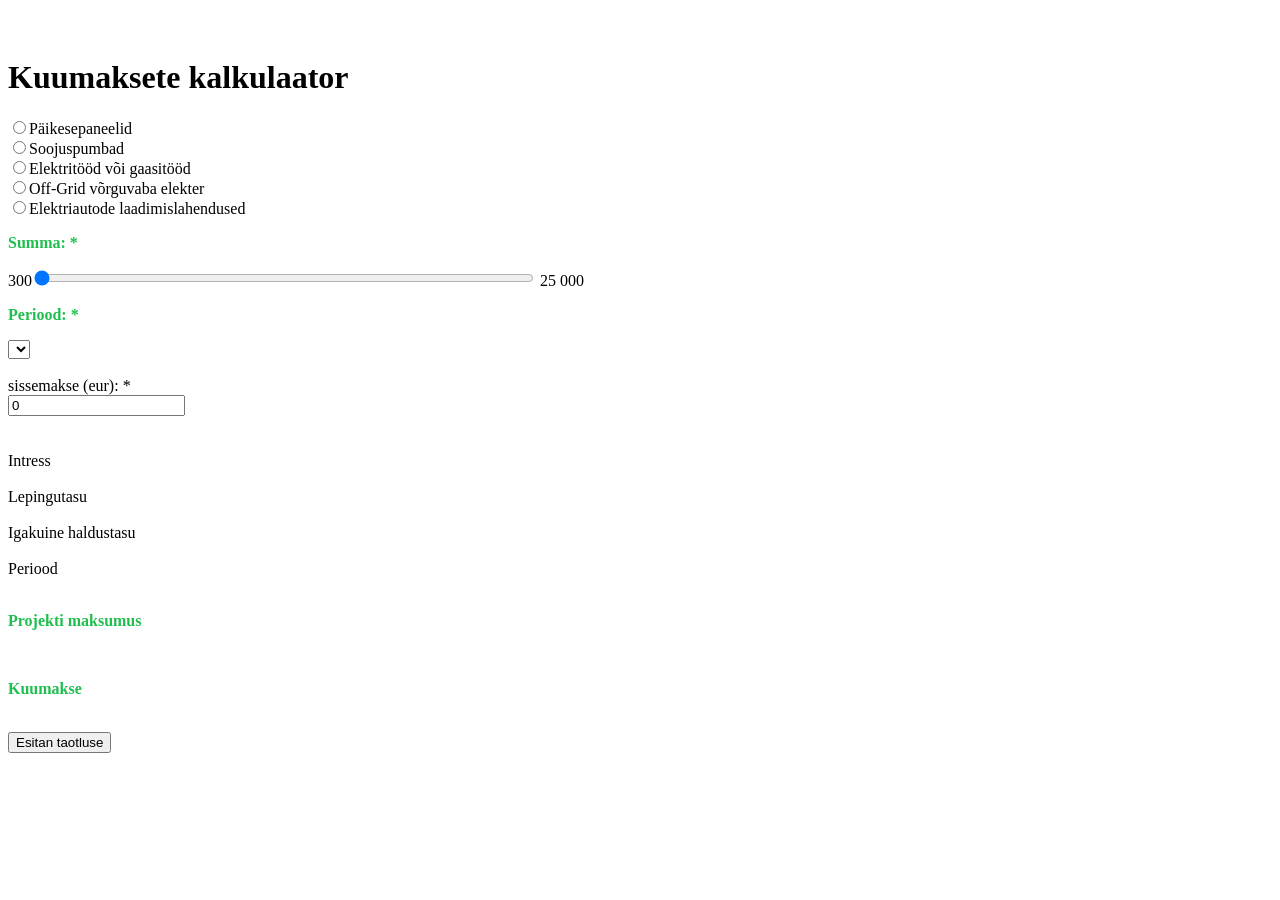
<file: index.html>
<!DOCTYPE html>
<script src="kalkulaator.js"></script>
<html>
<body><link rel="stylesheet" href="kalkulaatorCSS.css">

<h1>Kuumaksete kalkulaator</h1>
<input type="radio" name="teenus" id="p2ikesepaneelid" onclick="getDefaultSettings(p2ikesepaneelid)" >Päikesepaneelid<br>
<input type="radio" name="teenus" id="soojuspumbad" onclick="getDefaultSettings(soojuspumbad)">Soojuspumbad<br>
<input type="radio" name="teenus" id="elekterGaas" onclick="getDefaultSettings(elekterGaas)">Elektritööd või gaasitööd<br>
<input type="radio" name="teenus" id="võrguvabaElekter" onclick="getDefaultSettings(võrguvabaEljaam)">Off-Grid võrguvaba elekter<br>
<input type="radio" name="teenus" id="elAutodeLaadimislahendus" onclick="getDefaultSettings(elAutodeLaadijad)">Elektriautode laadimislahendused<br>
 
<p>Summa: *</p>
300<input type="range" name="summa" id="krSumma" min="300" max="25000" style="width:500px;" value="0" step="50" onchange="setKrSumma(this.value)" oninput="this.nextElementSibling.value = this.value"><output></output>  25 000<br>


<p>Periood: *</p> 
<select id="periood" onchange="setPeriood(this.value)">    
    
</select>
<br><br>

sissemakse (eur): *<br>
<input type="number" name="sissemakse" id="sissemakse" value="0" onchange="setSissemakse(this.value)"><br>
<output id="sissemakseError"></output>

<br><br>
Intress <div id="intress"> </div><br>
Lepingutasu <div id="lepingutasu"> </div><br>
Igakuine haldustasu<div id="haldustasu"> </div><br>
Periood<div id="perioodOut"> </div><br>
<p>Projekti maksumus</p>
<div id="projektiMaksumus"></div><br> 
<p >Kuumakse</p> 
<div id ="kuumakse"></div><br>

<button type="button"
onclick="getAlert()">
Esitan taotluse</button>

<p id="demo"></p>
<p id="toode"></p>

</body>
</html>
</file>
<file: kalkulaatorCSS.css>
body {
    padding-top: 30px;
  }

p {
    color: rgb(31, 190, 79);
    font-weight:bold;
  }
</file>
